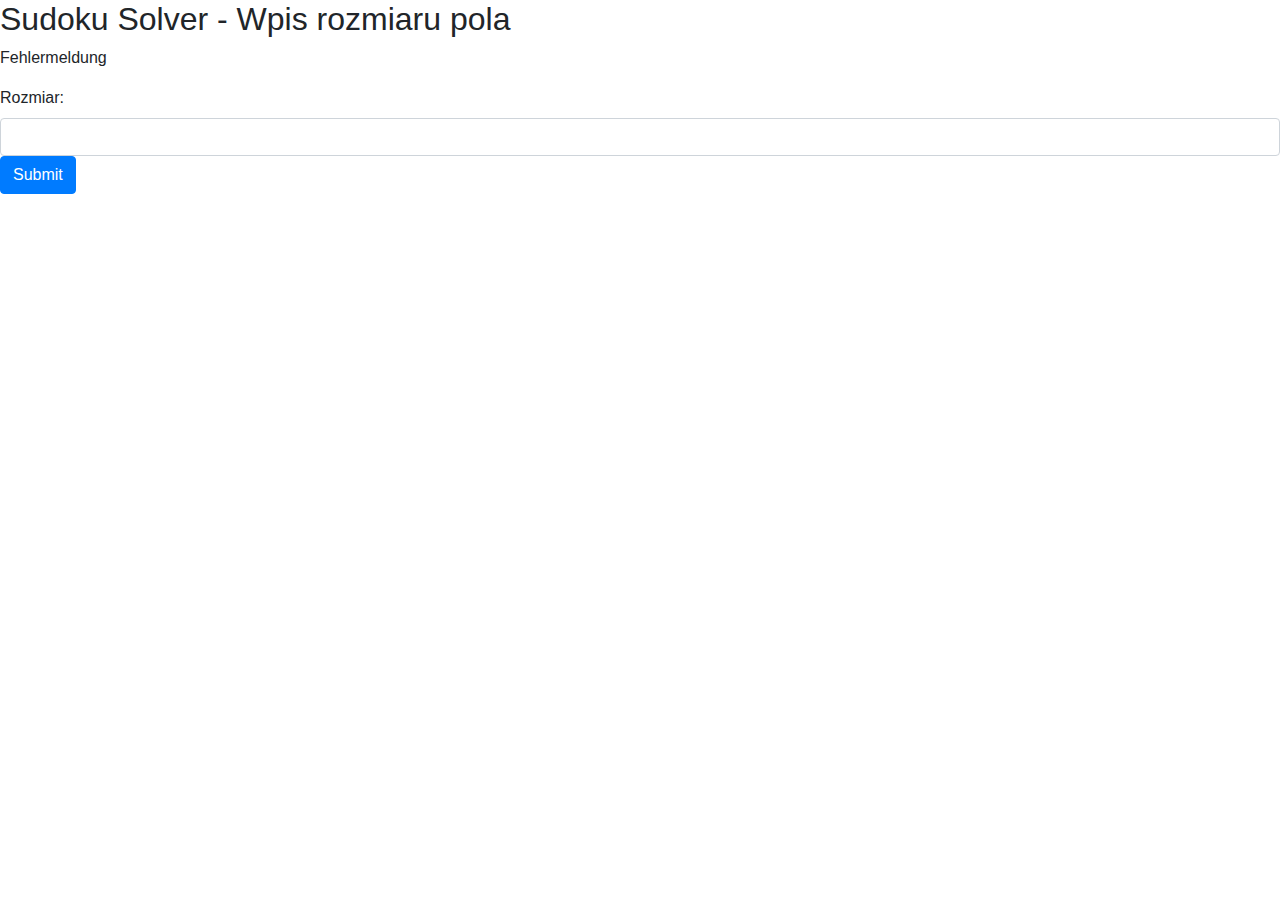
<file: src/main/resources/templates/index.html>
<!doctype html>
<html lang="de" xmlns:th="http://www.thymeleaf.org">

<head>
    <meta charset="utf-8">
    <title>Sudoku Solver - Wpis rozmiaru pola</title>

    <link
            href="https://fonts.googleapis.com/css?family=Allerta+Stencil%7CJosefin+Sans%7CReem+Kufi&display=swap"
            rel="stylesheet">

    <link rel="stylesheet"
          href="https://stackpath.bootstrapcdn.com/bootstrap/4.4.1/css/bootstrap.min.css"
          integrity="sha384-Vkoo8x4CGsO3+Hhxv8T/Q5PaXtkKtu6ug5TOeNV6gBiFeWPGFN9MuhOf23Q9Ifjh"
          crossorigin="anonymous">
    <script src="https://code.jquery.com/jquery-3.4.1.slim.min.js"
            integrity="sha384-J6qa4849blE2+poT4WnyKhv5vZF5SrPo0iEjwBvKU7imGFAV0wwj1yYfoRSJoZ+n"
            crossorigin="anonymous"></script>
    <script
            src="https://cdn.jsdelivr.net/npm/popper.js@1.16.0/dist/umd/popper.min.js"
            integrity="sha384-Q6E9RHvbIyZFJoft+2mJbHaEWldlvI9IOYy5n3zV9zzTtmI3UksdQRVvoxMfooAo"
            crossorigin="anonymous"></script>
    <script
            src="https://stackpath.bootstrapcdn.com/bootstrap/4.4.1/js/bootstrap.min.js"
            integrity="sha384-wfSDF2E50Y2D1uUdj0O3uMBJnjuUD4Ih7YwaYd1iqfktj0Uod8GCExl3Og8ifwB6"
            crossorigin="anonymous"></script>

    <link rel="stylesheet" th:href="@{style.css}">

</head>

<body>

<main>
    <h2>Sudoku Solver - Wpis rozmiaru pola</h2>
    <p th:if="${message}" th:text="${message}">Fehlermeldung</p>
    <div>
        <form class="form width15percent" method="post" th:action="@{/fieldinputform}">
            <label for="size">Rozmiar:</label>
            <input type="number" class="form-control inputcell" th:name="size" required>
            <button class="btn btn-primary buttonmargin" type="submit">Submit</button>
        </form>
    </div>
</main>

</body>
</html>
</file>
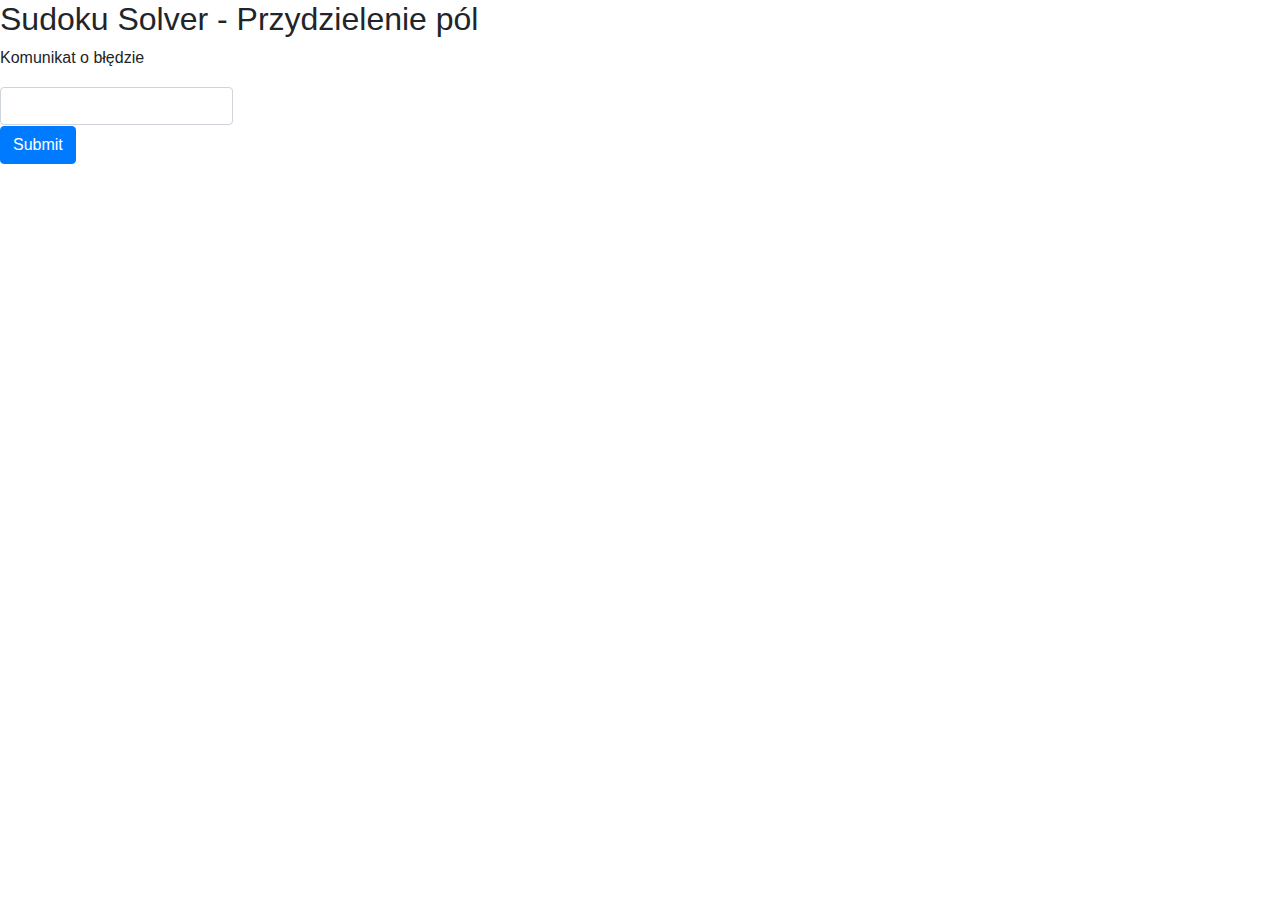
<file: src/main/resources/templates/field.html>
<!doctype html>
<html lang="de" xmlns:th="http://www.thymeleaf.org">

<head>
    <meta charset="utf-8">
    <title>Sudoku Solver - Przydzielenie pól</title>
    <link
            href="https://fonts.googleapis.com/css?family=Allerta+Stencil%7CJosefin+Sans%7CReem+Kufi&display=swap"
            rel="stylesheet">

    <link rel="stylesheet"
          href="https://stackpath.bootstrapcdn.com/bootstrap/4.4.1/css/bootstrap.min.css"
          integrity="sha384-Vkoo8x4CGsO3+Hhxv8T/Q5PaXtkKtu6ug5TOeNV6gBiFeWPGFN9MuhOf23Q9Ifjh"
          crossorigin="anonymous">
    <script src="https://code.jquery.com/jquery-3.4.1.slim.min.js"
            integrity="sha384-J6qa4849blE2+poT4WnyKhv5vZF5SrPo0iEjwBvKU7imGFAV0wwj1yYfoRSJoZ+n"
            crossorigin="anonymous"></script>
    <script
            src="https://cdn.jsdelivr.net/npm/popper.js@1.16.0/dist/umd/popper.min.js"
            integrity="sha384-Q6E9RHvbIyZFJoft+2mJbHaEWldlvI9IOYy5n3zV9zzTtmI3UksdQRVvoxMfooAo"
            crossorigin="anonymous"></script>
    <script
            src="https://stackpath.bootstrapcdn.com/bootstrap/4.4.1/js/bootstrap.min.js"
            integrity="sha384-wfSDF2E50Y2D1uUdj0O3uMBJnjuUD4Ih7YwaYd1iqfktj0Uod8GCExl3Og8ifwB6"
            crossorigin="anonymous"></script>
    <link rel="stylesheet" th:href="@{style.css}">

</head>

<body>

<main>
    <h2>Sudoku Solver - Przydzielenie pól</h2>
    <p th:if="${message}" th:text="${message}">Komunikat o błędzie</p>
    <form class="form-signin field" method="post"
          th:action="@{/solutions}" th:object="${field}">
        <table>
            <tbody>
            <tr class="row" th:each="row, rowstat : *{cells}">
                <td class="col "
                    th:each="cell, colstat : *{cells[__${rowstat.index}__]}"
                    th:classappend="*{cells[__${rowstat.index}__][__${colstat.index}__].BorderClasses}">
                    <input type="text" class="form-control inputcell"
                           th:field="*{cells[__${rowstat.index}__][__${colstat.index}__].value}">
                    <input type="hidden" class="form-control"
                           th:field="*{cells[__${rowstat.index}__][__${colstat.index}__].startValue}">
                </td>
            </tr>
            </tbody>
        </table>
        <button class="btn btn-primary buttonmargin" type="submit">Submit</button>
    </form>
</main>

</body>
</html>
</file>
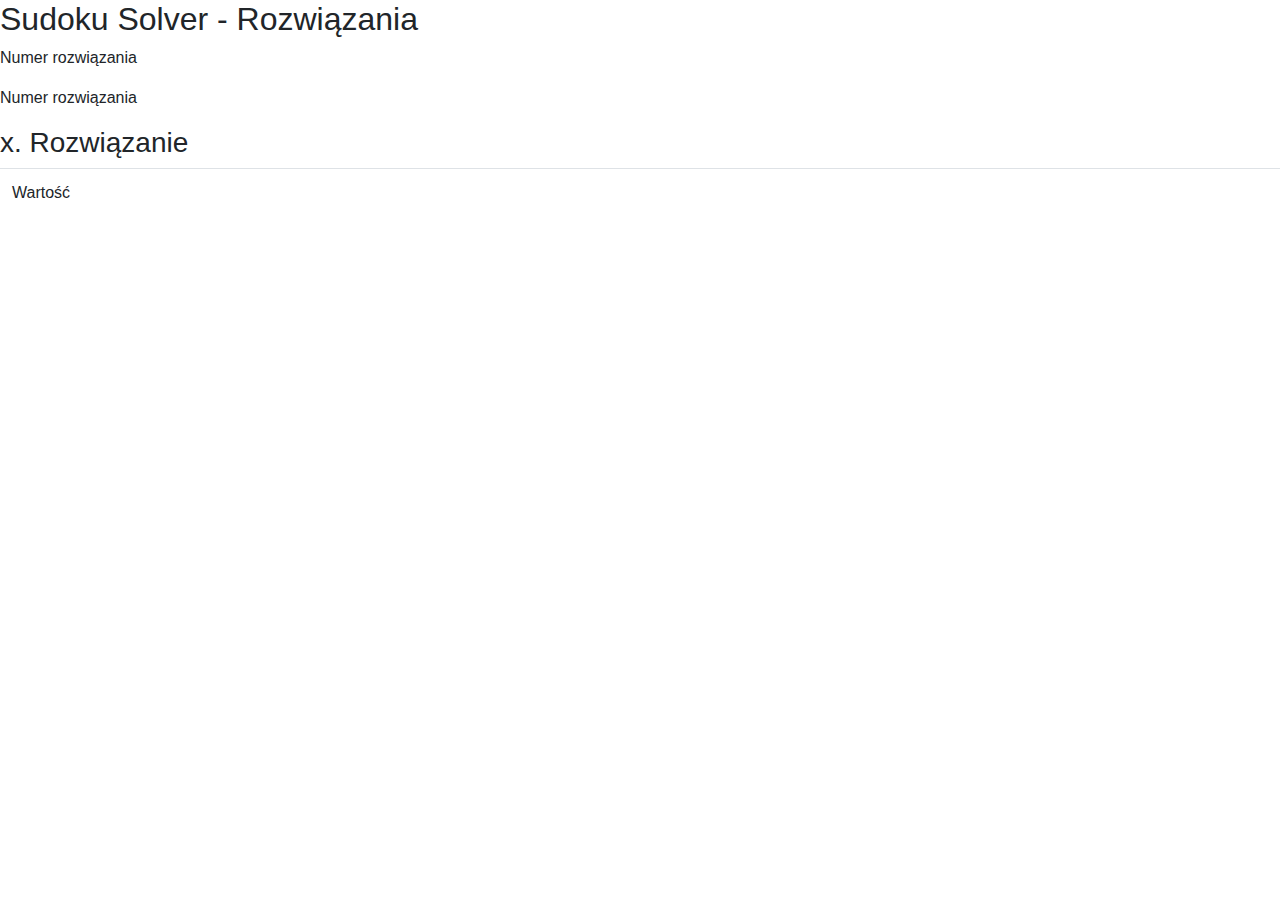
<file: src/main/resources/templates/solution.html>
<!doctype html>
<html lang="de" xmlns:th="http://www.thymeleaf.org">

<head>
    <meta charset="utf-8">
    <title>Sudoku Solver - Rozwiązania</title>
    <link
            href="https://fonts.googleapis.com/css?family=Allerta+Stencil%7CJosefin+Sans%7CReem+Kufi&display=swap"
            rel="stylesheet">

    <link rel="stylesheet"
          href="https://stackpath.bootstrapcdn.com/bootstrap/4.4.1/css/bootstrap.min.css"
          integrity="sha384-Vkoo8x4CGsO3+Hhxv8T/Q5PaXtkKtu6ug5TOeNV6gBiFeWPGFN9MuhOf23Q9Ifjh"
          crossorigin="anonymous">
    <script src="https://code.jquery.com/jquery-3.4.1.slim.min.js"
            integrity="sha384-J6qa4849blE2+poT4WnyKhv5vZF5SrPo0iEjwBvKU7imGFAV0wwj1yYfoRSJoZ+n"
            crossorigin="anonymous"></script>
    <script
            src="https://cdn.jsdelivr.net/npm/popper.js@1.16.0/dist/umd/popper.min.js"
            integrity="sha384-Q6E9RHvbIyZFJoft+2mJbHaEWldlvI9IOYy5n3zV9zzTtmI3UksdQRVvoxMfooAo"
            crossorigin="anonymous"></script>
    <script
            src="https://stackpath.bootstrapcdn.com/bootstrap/4.4.1/js/bootstrap.min.js"
            integrity="sha384-wfSDF2E50Y2D1uUdj0O3uMBJnjuUD4Ih7YwaYd1iqfktj0Uod8GCExl3Og8ifwB6"
            crossorigin="anonymous"></script>

    <link rel="stylesheet" th:href="@{style.css}">
</head>

<body>

<main>
    <h2>Sudoku Solver - Rozwiązania</h2>
    <p th:if="${max}"
       th:text="'Znaleziono ' + ${#lists.size(field.solutions)} +' rozwiązań. Poszukiwanie rozwiązania zostało wówczas przerwane..'">Numer rozwiązania</p>
    <p th:unless="${max}"
       th:text="'Znaleziono' + ${#lists.size(field.solutions)} +' rozwiązań.'">Numer rozwiązania</p>
    <div th:each="solution, solstat : ${field.solutions}" class="field">
        <h3 th:text="${solstat.count} + '. Rozwiązanie:'">x. Rozwiązanie</h3>
        <table class="table">
            <tbody>
            <tr th:each="row, rowstat : ${solution}">
                <td th:each="cell, colstat : ${solution[__${rowstat.index}__]}"
                    th:class="${solution[__${rowstat.index}__][__${colstat.index}__].BorderClasses}">
							<span
                                    th:class="${solution[__${rowstat.index}__][__${colstat.index}__].startValue} ? start-value : no-start-value"
                                    th:text="${solution[__${rowstat.index}__][__${colstat.index}__].value}">
								Wartość </span>
                </td>
            </tr>
            </tbody>
        </table>
    </div>
</main>

</body>
</html>
</file>
